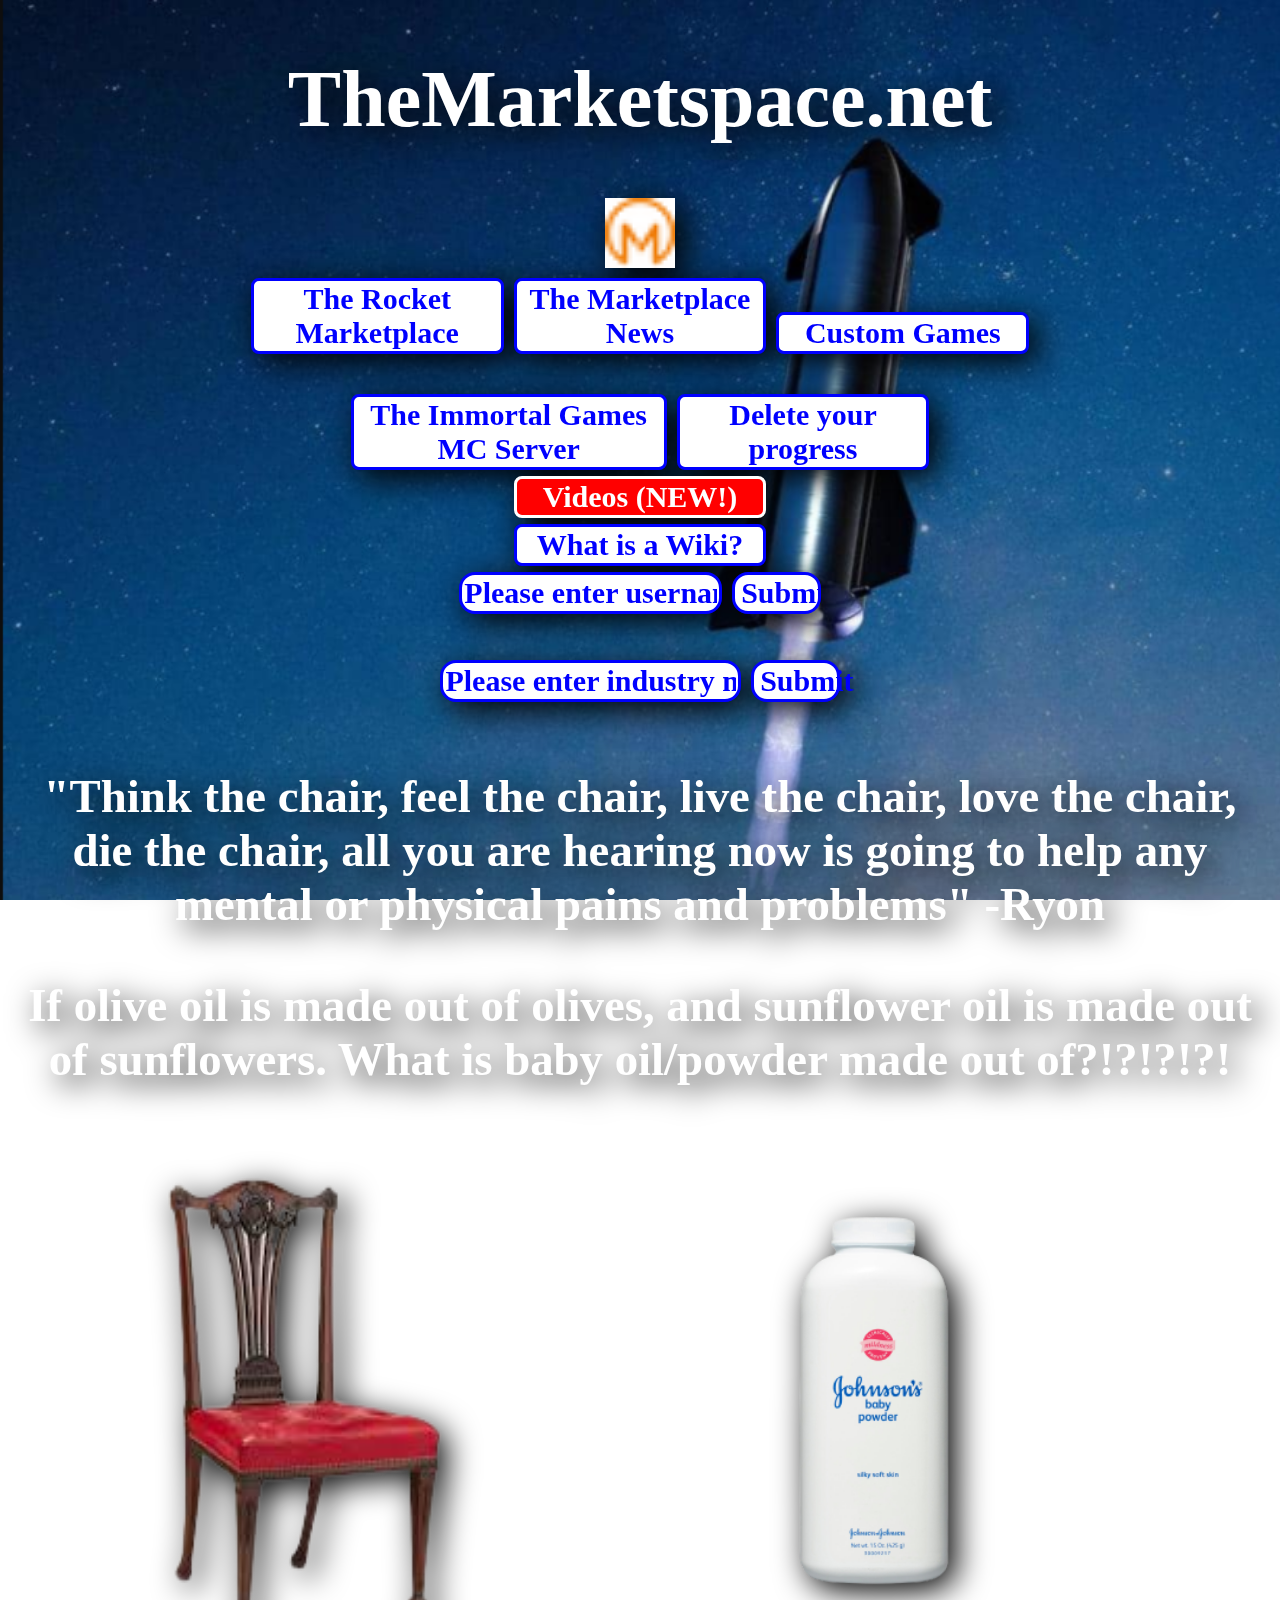
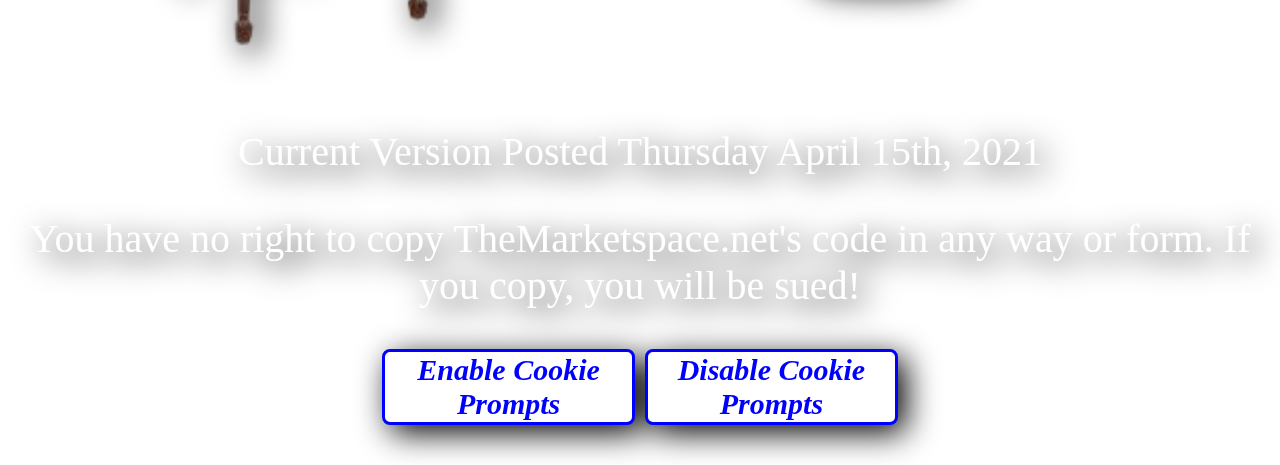
<file: index.html>
<!DOCTYPE html>

<!-- Hypertext Markup Language -->

<!-- HTML is technically not a programming language -->

<!-- fit web image to screen size -->
<!-- I've Been Very Buys As You Can See.-->
<!-- -Anonymous-->

<html>

<head>
	<meta charset="utf-8">
	<meta name="viewport" content="width=device-width">
	<title>The Marketspace</title>
	<link rel="shortcut icon" type="image/jpg" href="/icon2.ico" />
	<link href="style.css" rel="stylesheet" type="text/css" />
	<script src="script.js">

	</script>
</head>

<body onload="loadWait();">

	<!-- header -->
	<h1>TheMarketspace.net</h1>
	<img src="icon2.ico" alt="icon" width="70" height="70">

	<!-- marketplace buttons -->
	<div class="button-marketplace-group">
		<button class="shadow" type="button" onclick="location.href='The Rocket Marketplace/The Rocket Marketplace.html';">The Rocket Marketplace </button>
      <button class="shadow" type="button" onclick="location.href='News/The Marketplace News.html';">The Marketplace News</button> 
      <button class="shadow" type="button" onclick="location.href='games.html';">Custom Games</button>
      <hr>
    </div>
    <a href="script.js: announcment='hi'"></a>
    
    <!-- immortal buttons -->
    <div class="button-immortal-group">
      <button style="height:20%;width:25%" type="button" onclick="location.href='The Imortals/The Imortal Games.html';">The Immortal Games MC Server</button>
      <button type="button" onclick="deleteAllCookies();">Delete your progress</button>


    <div>
      <button class="videosbutton" type="button" onclick="location.href='Videos.html';">Videos    (NEW!)</button>
    </div>

    <button type="button" onclick="location.href='copyright.html';">What is a Wiki?</button>
    
    <!-- username input field -->
    <div class="button-marketplace-group">
      <input class="button-marketplace-group" type="text" placeholder="Please enter username here" id="usernameInput"></input>
      <input class="button-marketplace-group" style="width:7%" type="submit" onclick="reportUsername();"></input>
      <hr>
    </div>
 

    <!-- industry input field -->
    <div class="button-marketplace-group-2">
      <input class="button-marketplace-group-2" style="width:23%"type="text" placeholder="Please enter industry name here" id="industryInput"></input>
      <button class="button-marketplace-group-2" style="width:7%"onclick="reportIndustry();">Submit</button>
      <hr>
    </div>
    <h3>"Think the chair, feel the chair, live the chair, love the chair, die the chair, all you are hearing now is going to help any mental or physical pains and problems" -Ryon</h3>
    <h3>If olive oil is made out of olives, and sunflower oil is made out of sunflowers. What is baby oil/powder made out of?!?!?!?!</h3>
    <img src="chair.png" alt="chair." width="460" height="545">
    <img src="babypowder.png" alt="babypowder." width="660" height="545">
    
    <p>Current Version Posted Thursday April 15th, 2021</p>
    <p>You have no right to copy TheMarketspace.net's code in any way or form. If you copy, you will be sued!</p>
    
    <div>
      <button class="cookie_clear" style="width:20%" onclick="PromptEnable();">Enable Cookie Prompts</button>
      <button class="cookie_clear" style="width:20%" onclick="PromptDisable();">Disable Cookie Prompts</button>
      <hr>
    </div>
    <!---Experimental, do not touch line 83 or 5---!>
    <!---<p> Have  questions or suggestions for the marketspace.net? E-mail bjwindisch@sparkspeds.com</p>--->
    
  </body>
</html>
</file>
<file: style.css>
/* 
NOTE: remember that CSS styling is applied in this order:
1 - element-based, i.e. button
2 - class-based, i.e. .menuButton
3 - id-based, i.e. #submitUsernameButton
*/

body
{
  background-image: url("Screenshot (4).png"); 
  background-repeat: no-repeat;
  background-attachment: fixed;
  background-size: cover;
  color: white;
  text-align: center;
  font-size: 40px;
  font-family: 'Times New Roman', Times, serif;
  filter: drop-shadow(.5rem .5rem 1rem rgb(2, 2, 2))
}

/* BUTTON STYLINGS */
button
{
  width: 20%;
  height: 20%;
  font-size: 30px;
  background-color: white;
  color: blue;
  font-weight: bold;
  border: 3px solid;
  border-radius: 8px;
  text-align: center;
  font-family: 'Times New Roman', Times, serif;
  transition: 0.3s;
  
}

/* class-based button selectors */ 

.button-marketplace-group-2
{
  transition: 0.3s;
  border-radius: 16px;
}

.videosbutton
{
  color: white;
  background-color: red;
}

.button-marketplace-group
{
  transition: 0.3s;
  border-radius: 16px;
}

.buttontype3
{
  font-family: Impact, Haettenschweiler, 'Arial Narrow Bold', sans-serif;
  color: red
}
#buttontype3\1
{
  font-size: 500px
}
.buttontype2
{
  font-family: 'Courier New', Courier, monospace;
} 

.cookie_clear
{
  font-style: italic;
}

hr 
{
  margin: 20px 0px 20px 0p;
  padding: 0px;
  border: 0;
  border-bottom: 1px transparent;
}


/* id-based button selectors */

#buttontype2\1
{
  border-radius: 16px
}

#rocketplaceNews
{
  transition: 1s
}



/* button state styling ... i.e. hover/active */



button:hover
{
  background: lightskyblue;
}

button:active
{
  background: #1f1e1e;
  color: white;
}

/* INPUT STYLINGS */

input
{
  width: 20%;
  height: 20%;
  font-size: 30px;
  background-color: white;
  color: blue;
  font-weight: bold;
  border: 3px solid;
  border-radius: 8px;
  text-align: center;
  font-family: 'Times New Roman', Times, serif;
  transition: all 0.3s;
}

/* input state styling ... i.e active / hover */
input:hover
{
  background: grey;
}

input:active
{
  background: #2e2e2e;
}

/* styles placeholder text in input */
::placeholder
{
  color: blue;
  opacity: 1;
}
</file>
